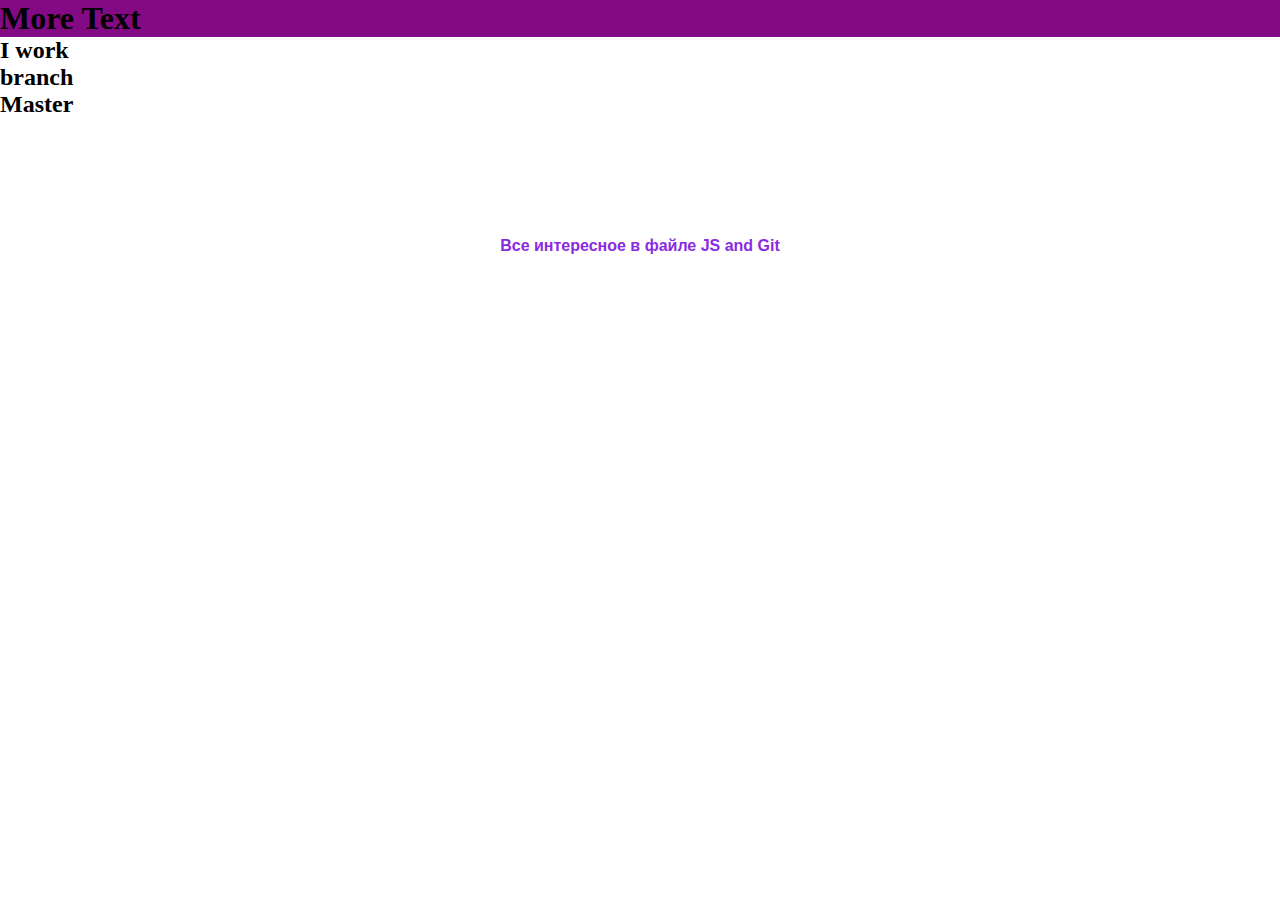
<file: index.html>
<!DOCTYPE html>
<html lang="en">
<head>
    <meta charset="UTF-8">
    <title>Methods_This_JS</title>   
    <link rel="stylesheet" href="css/style.css">
    <script src="js/script.js"></script> <!--Подключаем JS-->
</head>
<body>
    <h1> More Text</h1>
    <h2>I work branch Master</h2>
    <p>Все интересное в файле JS and Git</p>
   
</body>
</html>
</file>
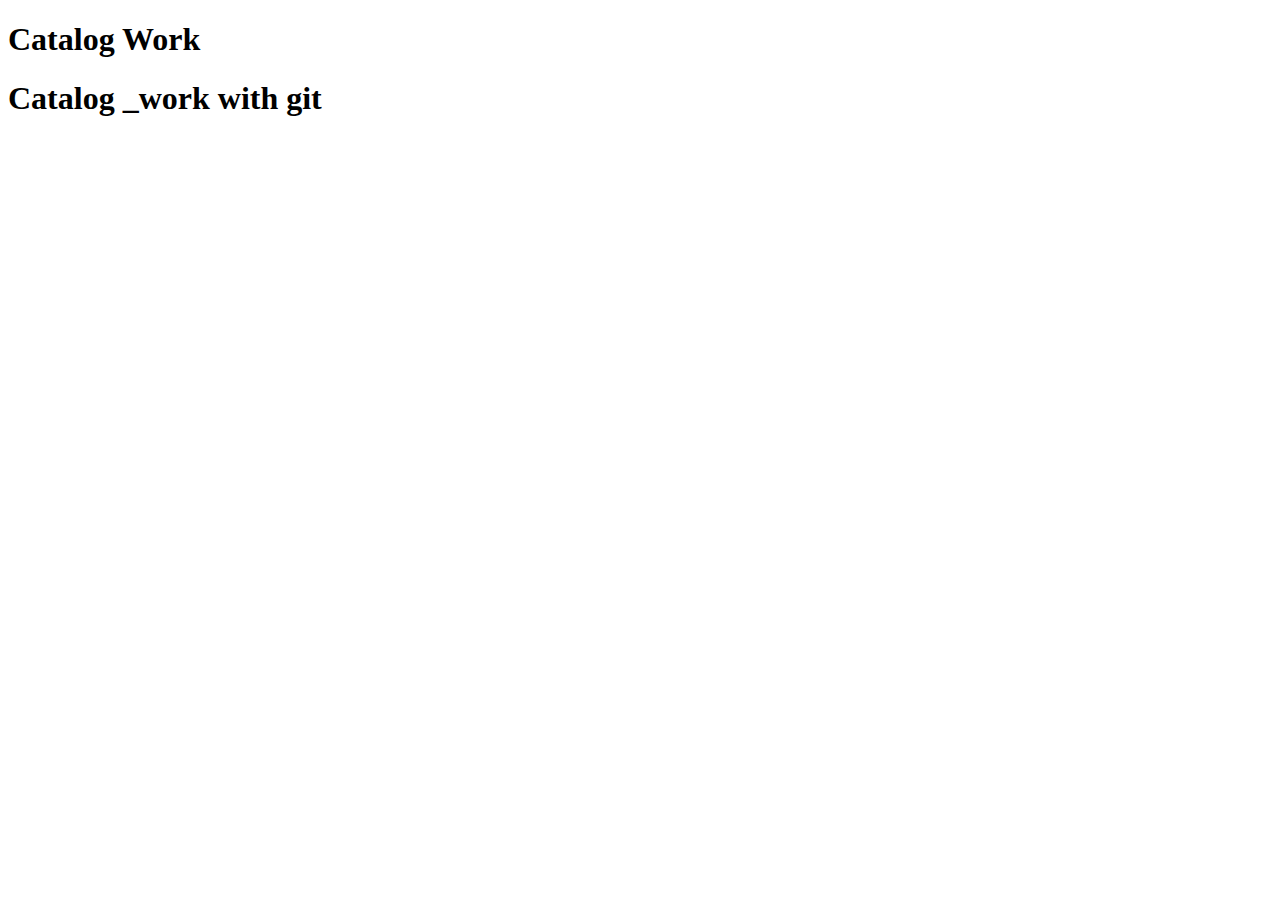
<file: catalog.html>
<!DOCTYPE html>
<html lang="en">
<head>
    <meta charset="UTF-8">
    <title>Catalog</title>   
</head>
<body>

    <h1>Catalog Work</h1>
    <h1>Catalog _work with git</h1>
    <!--No comments-->
    

</body>
</html>
</file>
<file: css/style.css>
* {
    margin: 0;
    padding: 0;
}

p {
    font-family: Arial, Helvetica, sans-serif;
    font-weight:  bolder;
    text-align-last: center;
    color: blueviolet;
} 

h1{
    border: 2px;
    background-color: #840984;
}

h2{
    height: 200px;
    width: 100px;
}
</file>
